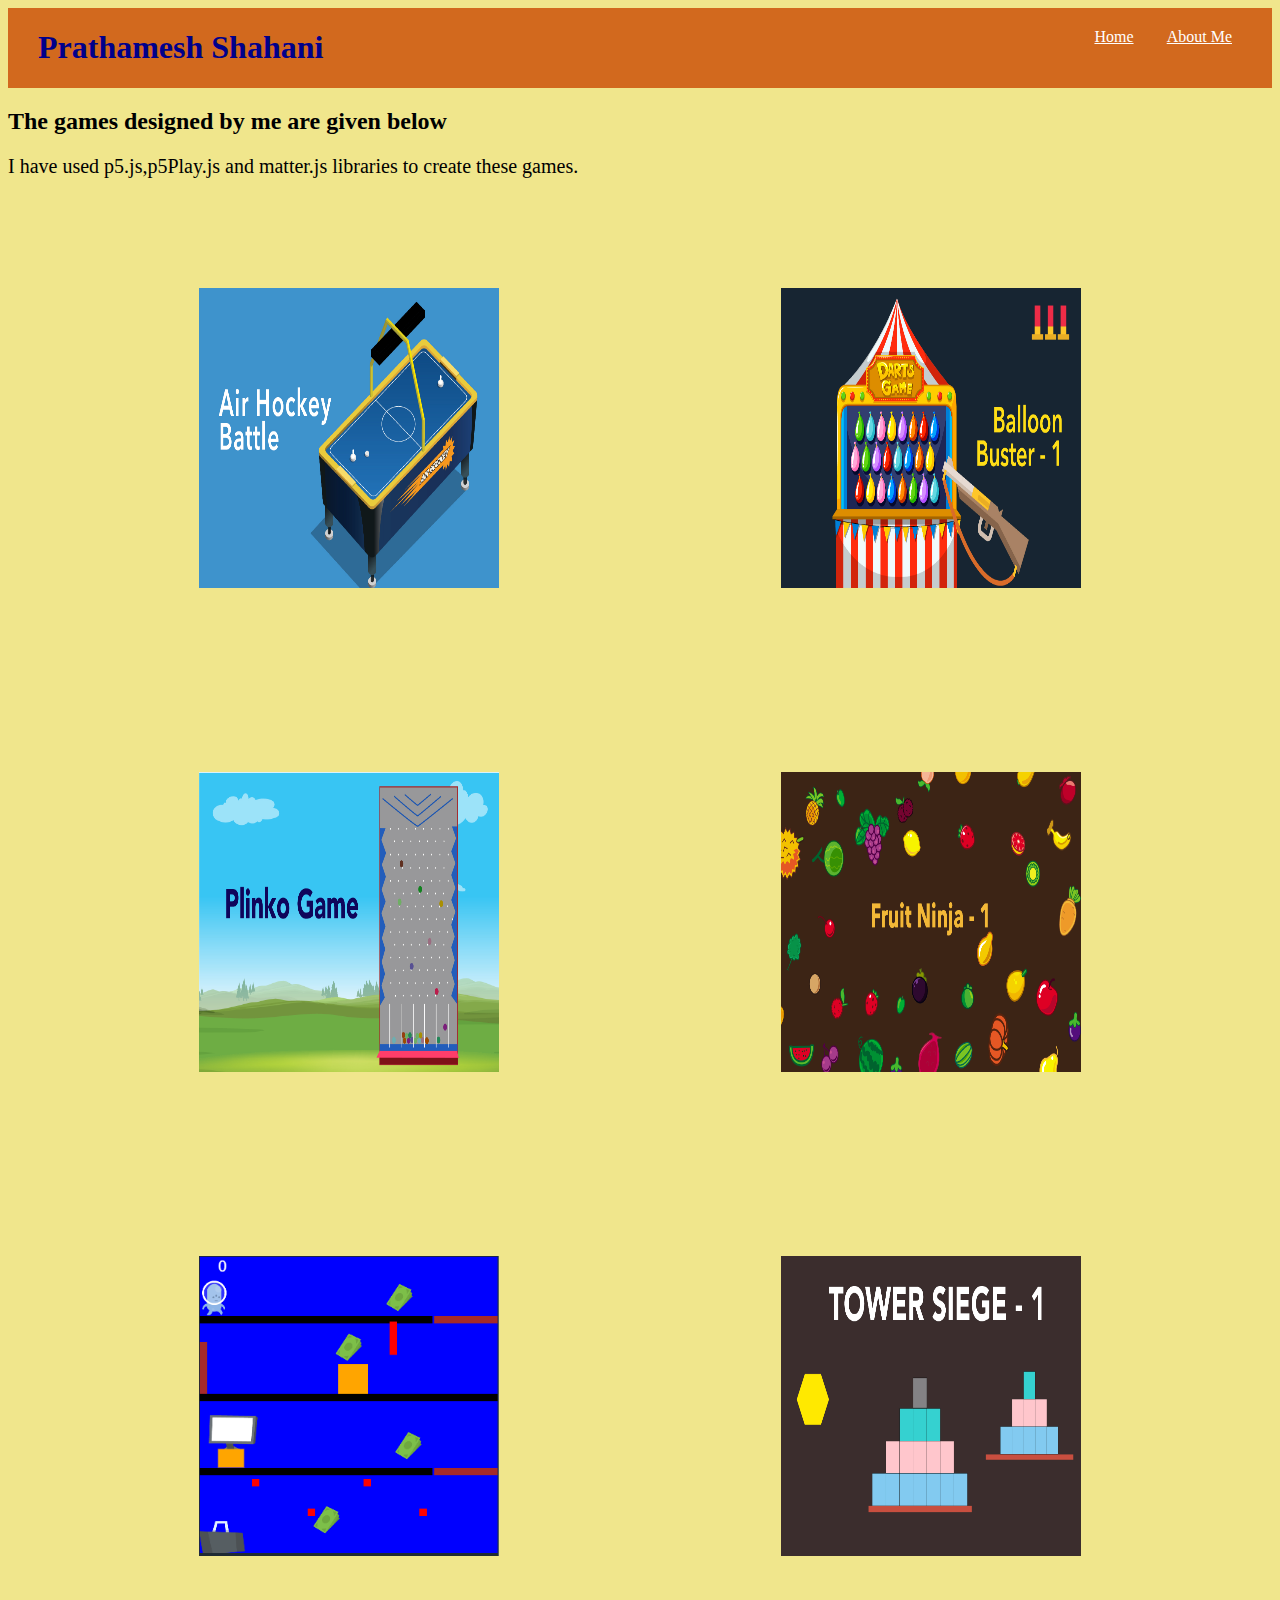
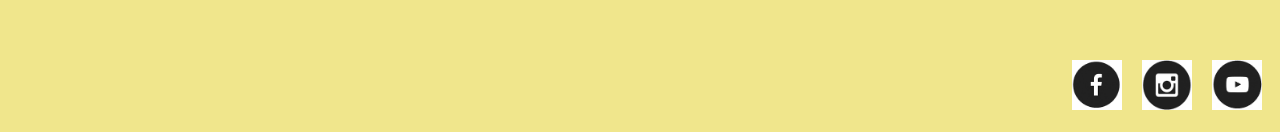
<file: index.html>
<!DOCTYPE html>
<html>
    <head>
      <title>
          My Portfolio Page
      </title> 
      <link rel="stylesheet" type="text/css" href="style.css"/>
    </head>
    <body>
        <div class="header">
            <h1>Prathamesh Shahani</h1>
            <div class="menu">
                <a href="index.html">Home</a>
                <a href="Aboutme.html">About Me</a>
            </div>
        </div>
        
        <div class="description">
            <h2>The games designed by me are given below</h2>
            <p>I have used p5.js,p5Play.js and matter.js libraries to create these games.</p> 
        </div>
        <div class="grid">
            <div class="item">
                <a href="https://studio.code.org/projects/gamelab/KdOF7d5sBu4q4MEo_gNmIUfFNPka_iXya1GJ9rYROJI"><img src="airhockey.jpg " width=300 height=300/></a>
                <p>Air Hockey</p>
            </div>
            <div class="item">
                <a href="https://editor.p5js.org/PrathameshShahani/full/DAORrR0QO"><img src="balloon.jpg" width=300 height=300/></a>
                <p>Balloon Buster</p>
            </div>
            <div class="item">
                <a href="https://prathameshshahani.github.io/Project-33/"><img src="plinko.jpg" width=300 height=300/></a>
                <p>Plinko</p>
            </div>
            <div class="item">
                <a href="https://editor.p5js.org/PrathameshShahani/full/6koqe9Q2O"><img src="fruit.png" width=300 height=300/></a>
                <p>Fruit Ninja</p>
            </div>
            <div class="item">
                <a href="https://studio.code.org/projects/gamelab/CQSU3tmrNrSR-OS9-nQZWhItjlZu7W2jpw7PEpCdQOw"><img src="hardest.png" width=300 height=300/></a>
                <p>Hardest Game Ever</p>
            </div>
            <div class="item">
                <a href="https://prathameshshahani.github.io/Project-30-Updated/"><img src="tower.jpg" width=300 height=300/></a>
                <p>Tower Seige</p>
            </div>
            
        </div>
        <div class="footer">
            <a href="#"><img src="Icons/fb.png" width=50 height=50/></a>
            <a href="https://www.instagram.com/gamerpmesh/"><img src="Icons/insta.png" width=50 height=50/></a>
            <a href="https://www.youtube.com/channel/UCojjqdGIsFdvpTkIhlaushA"><img src="Icons/youtube.png" width=50 height=50/></a>
        </div>
        
    </body>
</html>
</file>
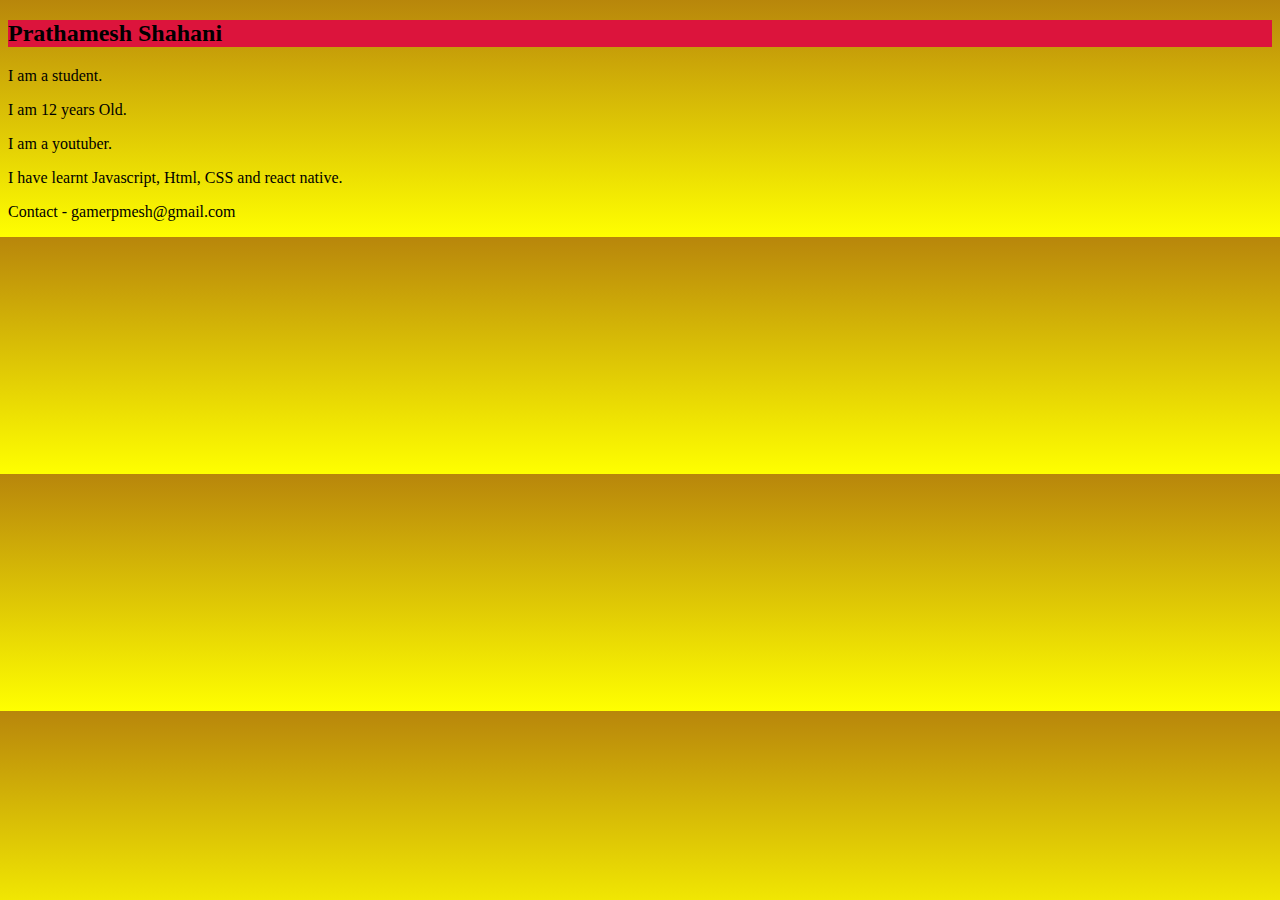
<file: Aboutme.html>
<!DOCTYPE html>
<html>
    <head>
        <title>About me</title>
        <style>
            body{
                
                background-image: linear-gradient(darkgoldenrod,yellow);
            }
        </style>
        <link rel="stylesheet" type="text/css" href="style.css" />
    </head>
    <body background-color="yellow">
        <div class="about"><h2>Prathamesh Shahani</h2></div>
        <p>I am a student.</p>
        <p>I am 12 years Old.</p>
        <p>I am a youtuber.</p>
        <p>I have learnt Javascript, Html, CSS and react native.</p>
        <p>Contact - gamerpmesh@gmail.com</p>
    </body>
</html>
</file>
<file: style.css>
h1{
    color:darkblue;
    margin-left: 30px;
}
.about{
    background-color: #dc143c;
}
/*.header *{
    border:solid
}*/
.header{
    background-color: #d2691e;
    display:flex;
    justify-content: space-between;
}
.grid{
    display:flex;
    flex-wrap:wrap;
    justify-content: space-evenly;
    
}
.footer{
    display:flex;
    justify-content: flex-end;
    
}
.footer a{
    margin: 10px;
}
.description{
    text-align: left;
}
.description p{
    font-size: 20px;
}
.grid{
    text-align: center;
}
body{
    background-color:khaki;
}
.item{
    position: relative;
    margin: 90px;
    
}
.item p{
    position: absolute;
    top:50%;
    left:50%;
    transform: translate(-50%,-50%);
    opacity: 0;
}
.item:hover p{
    opacity: 1;
    font-size: 30px;
    font-weight: bold;
}
.menu{
    padding-right: 10px;
    margin-top: 20px;
}
.menu a{
    margin-right: 30px;
}
a:link{
    color: white;
}
a:visited{
    color: black;
}
.item img{
    opacity: 1;
}
.item:hover img{
    opacity: 0.33;
}
</file>
